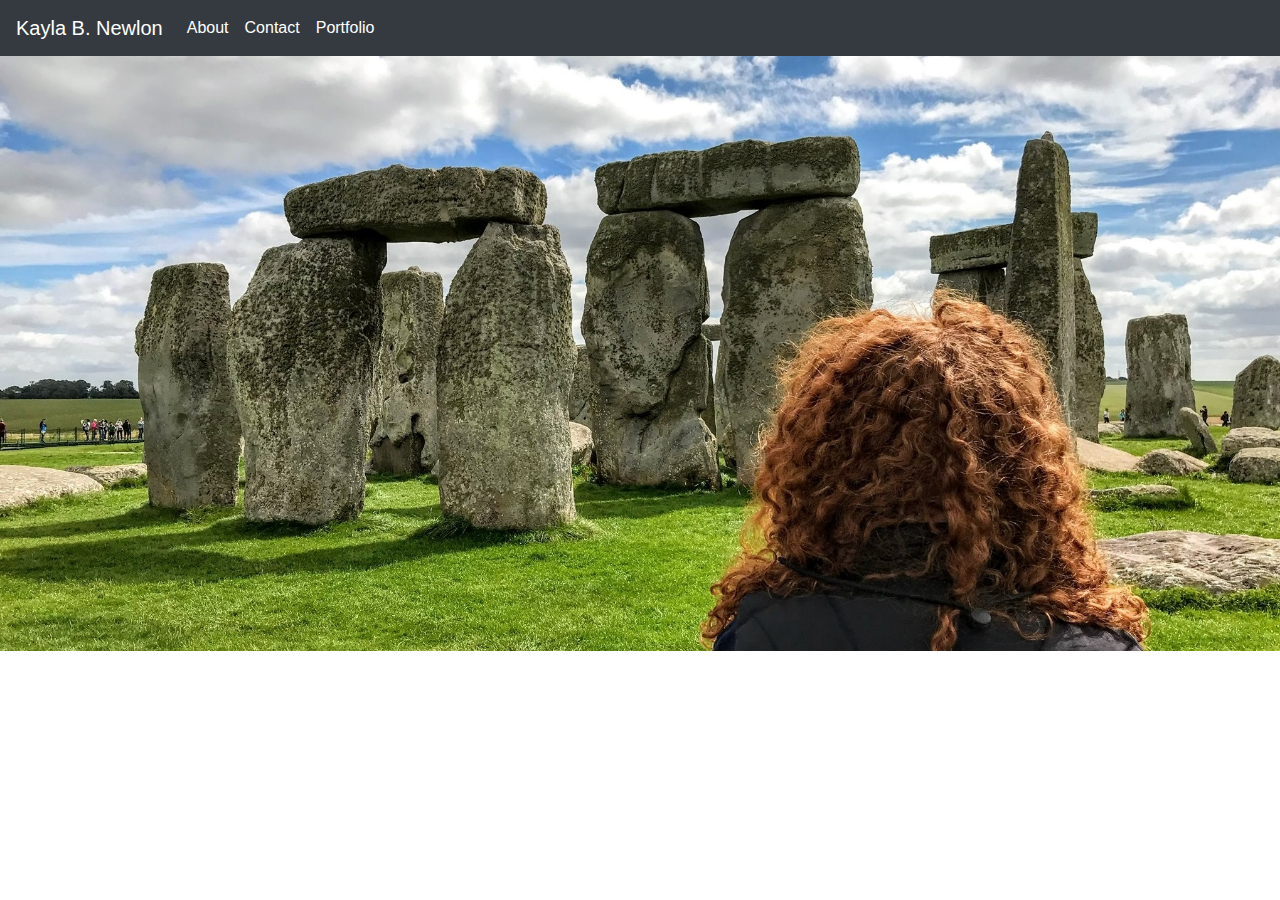
<file: index.html>
<!DOCTYPE html>
<html lang="en">

<head>
    <meta charset="UTF-8">
    <meta name="viewport" content="width=device-width, initial-scale=1.0">
    <link rel="stylesheet" href="https://stackpath.bootstrapcdn.com/bootstrap/4.5.2/css/bootstrap.min.css"
        integrity="sha384-JcKb8q3iqJ61gNV9KGb8thSsNjpSL0n8PARn9HuZOnIxN0hoP+VmmDGMN5t9UJ0Z" crossorigin="anonymous">
    <link rel="stylesheet" href="style.css">
    <title>Kayla B. Newlon</title>
</head>


<body>
    <!-- Navbar -->
    <nav class="navbar navbar-expand-sm navbar-dark bg-dark">
        <a class="navbar-brand" href="index.html">Kayla B. Newlon</a>
        <button class="navbar-toggler" type="button" data-toggle="collapse" data-target="#navbarNavAltMarkup"
            aria-controls="navbarNavAltMarkup" aria-expanded="false" aria-label="Toggle navigation">
            <span class="navbar-toggler-icon"></span>
        </button>
        <section class="collapse navbar-collapse" id="navbarNavAltMarkup">
            <section class="navbar-nav">
                <a class="nav-item nav-link active" href="about.html">About<span class="sr-only">(current)</span></a>
                <a class="nav-item nav-link active" href="contact.html">Contact</a>
                <a class="nav-item nav-link active" href="portfolio.html">Portfolio</a>
            </section>
        </section>
    </nav>

    <!-- Landing Page Image -->
    <img src="Assets/Kayla at Stonehenge.JPG" Alt="Kayla at Stonehenge" class="bg">


</body>

<!--  Enables Hamburder Nav -->
<script src="https://code.jquery.com/jquery-3.5.1.slim.min.js"
    integrity="sha384-DfXdz2htPH0lsSSs5nCTpuj/zy4C+OGpamoFVy38MVBnE+IbbVYUew+OrCXaRkfj"
    crossorigin="anonymous"></script>
<script src="https://cdn.jsdelivr.net/npm/popper.js@1.16.1/dist/umd/popper.min.js"
    integrity="sha384-9/reFTGAW83EW2RDu2S0VKaIzap3H66lZH81PoYlFhbGU+6BZp6G7niu735Sk7lN"
    crossorigin="anonymous"></script>
<script src="https://stackpath.bootstrapcdn.com/bootstrap/4.5.2/js/bootstrap.min.js"
    integrity="sha384-B4gt1jrGC7Jh4AgTPSdUtOBvfO8shuf57BaghqFfPlYxofvL8/KUEfYiJOMMV+rV"
    crossorigin="anonymous"></script>

</html>
</file>
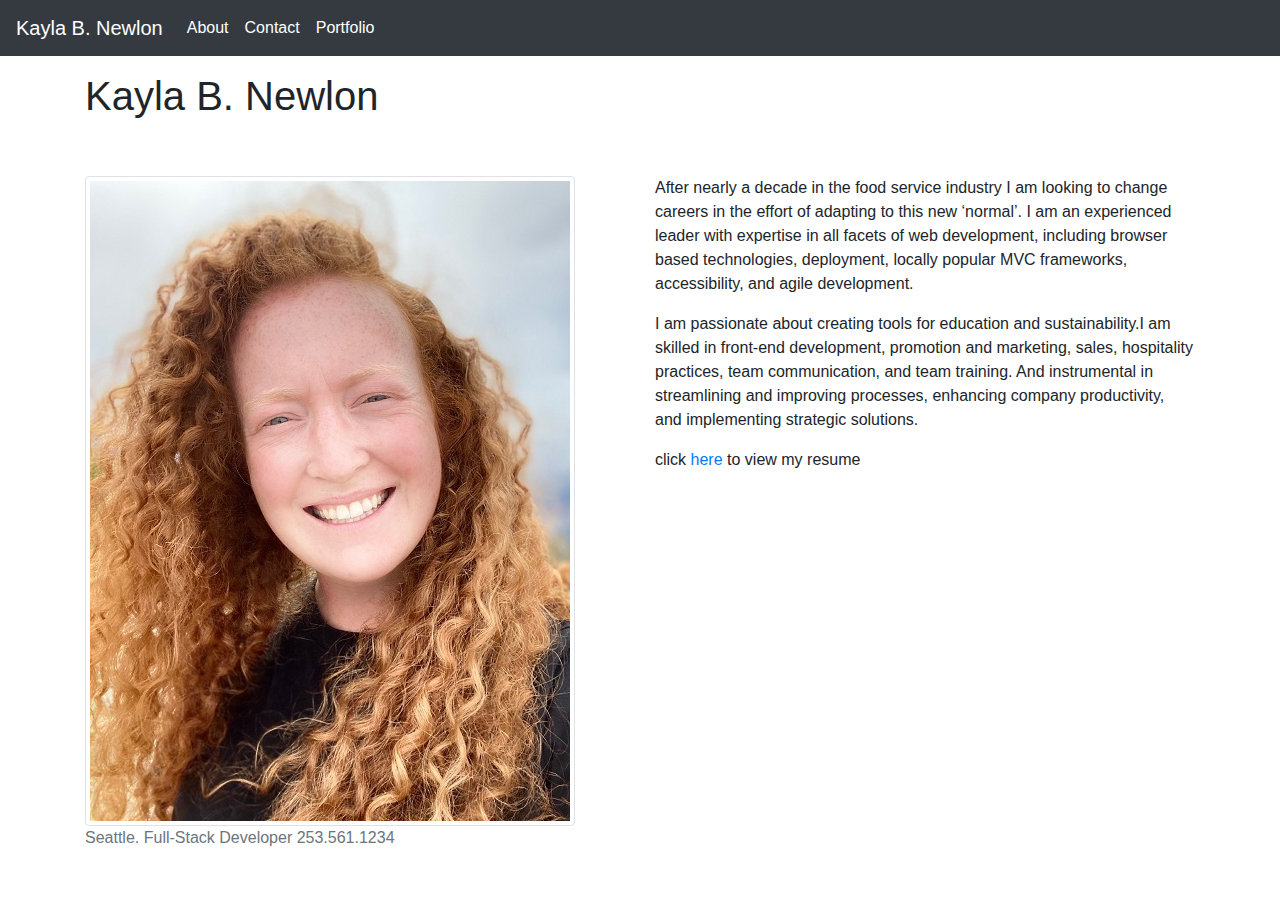
<file: about.html>
<!DOCTYPE html>
<html lang="en">

<head>
    <meta charset="UTF-8">
    <meta name="viewport" content="width=device-width, initial-scale=1.0">
    <link rel="stylesheet" href="https://stackpath.bootstrapcdn.com/bootstrap/4.5.2/css/bootstrap.min.css"
        integrity="sha384-JcKb8q3iqJ61gNV9KGb8thSsNjpSL0n8PARn9HuZOnIxN0hoP+VmmDGMN5t9UJ0Z" crossorigin="anonymous">
    <link rel="stylesheet" href="style.css">

    <title>Kayla B. Newlon</title>
</head>

<body>
    <!-- Navbar -->
    <nav class="navbar navbar-expand-sm navbar-dark bg-dark">
        <a class="navbar-brand" href="index.html">Kayla B. Newlon</a>
        <button class="navbar-toggler" type="button" data-toggle="collapse" data-target="#navbarNavAltMarkup"
            aria-controls="navbarNavAltMarkup" aria-expanded="false" aria-label="Toggle navigation">
            <span class="navbar-toggler-icon"></span>
        </button>
        <section class="collapse navbar-collapse" id="navbarNavAltMarkup">
            <section class="navbar-nav">
                <a class="nav-item nav-link active" href="about.html">About<span class="sr-only">(current)</span></a>
                <a class="nav-item nav-link active" href="contact.html">Contact</a>
                <a class="nav-item nav-link active" href="portfolio.html">Portfolio</a>
            </section>
        </section>
    </nav>

    <main class="container">
        <p>
            <!--  Header -->
        </p>
        <h1>Kayla B. Newlon</h1>
        <br><br>


        <first class="row">
            <!--  Image Thumbnail -->
            <section class="col-md-6">
                <img src="Assets/profile pic.jpg" alt="here is a picture of my face" class="img-thumbnail">

            </section>
            <!--  Brand Statement Draft-->
            <section class="col-md-6">

                <P> After nearly a decade in the food service industry I am looking to change careers in the effort of
                    adapting to this new ‘normal’. I am an experienced leader with expertise in all facets of web
                    development, including browser based technologies, deployment, locally popular MVC frameworks,
                    accessibility, and agile development. </P>
                  <p>I am passionate about creating tools for education and
                    sustainability.I am skilled in front-end development, promotion and marketing, sales, hospitality
                    practices, team communication, and team training. And instrumental in streamlining and improving
                    processes, enhancing company productivity, and implementing strategic solutions.
                </p>
                <p>click <a href="assets/Kayla-Newlon-Full-Stack-Resume-pdf.pdf">here</a> to view my resume</p>


            </section>


        </first>


    </main>
    <!--  Footer -->
    <footer class="footer">
        <section class="container">
            <span class="text-muted">Seattle. Full-Stack Developer 253.561.1234</span>
        </section>
    </footer>

</body>

<!--  Enables Hamburder Nav -->
<script src="https://code.jquery.com/jquery-3.5.1.slim.min.js"
    integrity="sha384-DfXdz2htPH0lsSSs5nCTpuj/zy4C+OGpamoFVy38MVBnE+IbbVYUew+OrCXaRkfj"
    crossorigin="anonymous"></script>
<script src="https://cdn.jsdelivr.net/npm/popper.js@1.16.1/dist/umd/popper.min.js"
    integrity="sha384-9/reFTGAW83EW2RDu2S0VKaIzap3H66lZH81PoYlFhbGU+6BZp6G7niu735Sk7lN"
    crossorigin="anonymous"></script>
<script src="https://stackpath.bootstrapcdn.com/bootstrap/4.5.2/js/bootstrap.min.js"
    integrity="sha384-B4gt1jrGC7Jh4AgTPSdUtOBvfO8shuf57BaghqFfPlYxofvL8/KUEfYiJOMMV+rV"
    crossorigin="anonymous"></script>

</html>
</file>
<file: style.css>
/* Landing Page Picture */

.bg {
    width: 100%;
    height: auto;
    position: fixed;
}


/* Social Media Buttons */
.fa {
    padding: 20px;
    font-size: 30px;
    width: 50px;
    text-align: center;
    text-decoration: none;
    margin: 5px 2px;
  }
  
.fa:hover {
    opacity: 0.7;
  }
  
.fa-facebook {
    background:#3B5998;
    color:white;
}

.fa-linkedin {
    background: #007bb5;
    color: white;
    }

.fa-github {
    background:black;
    color: white;
}
</file>
